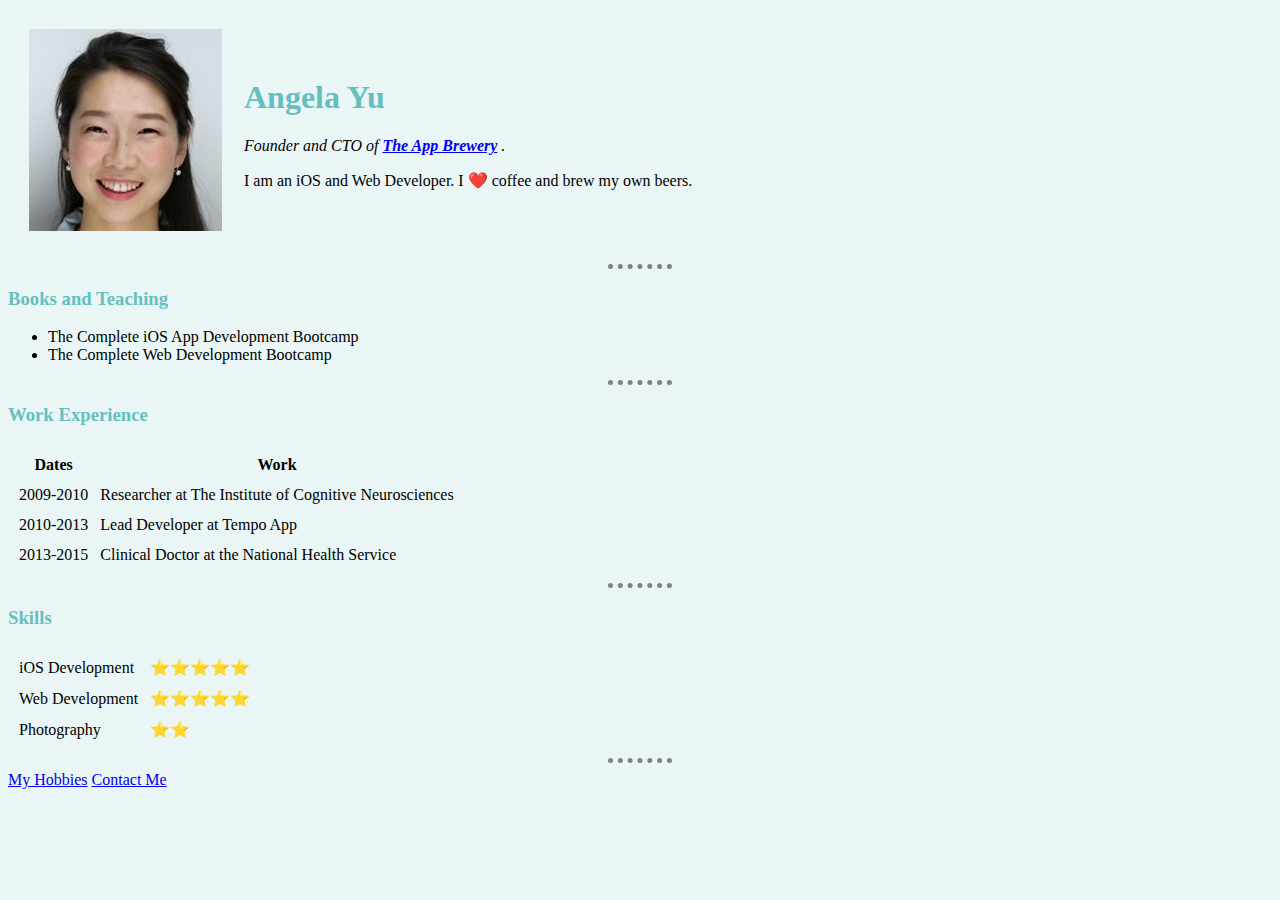
<file: index.html>
<!DOCTYPE html>
<html>

  <head>
    <meta charset="utf-8">
    <title>Angela's Personal Site</title>
    <link rel="stylesheet" href="css/styles.css">
  </head>

  <body>
    <table cellspacing="20">
      <tr>
        <td><img src="images/angela.png" alt="angela profile picture"></td>
        <td>
          <h1>Angela Yu</h1>
          <p>
            <em>Founder and CTO of
              <strong>
                <a href="https://www.appbrewery.co/">The App Brewery</a>
              </strong>.</em>
          </p>
          <p>I am an iOS and Web Developer. I ❤️ coffee and brew my own beers.</p>
        </td>
      </tr>
    </table>
    <hr>
    <h3>Books and Teaching</h3>
    <ul>
      <li>The Complete iOS App Development Bootcamp</li>
      <li>The Complete Web Development Bootcamp</li>
    </ul>
    <hr>
    <h3>Work Experience</h3>
    <table cellspacing="10">
      <thead>
        <tr>
          <th>Dates</th>
          <th>Work</th>
        </tr>
      </thead>
      <tbody>
        <tr>
          <td>2009-2010</td>
          <td>Researcher at The Institute of Cognitive Neurosciences</td>
        </tr>
        <tr>
          <td>2010-2013</td>
          <td>Lead Developer at Tempo App</td>
        </tr>
        <tr>
          <td>2013-2015</td>
          <td>Clinical Doctor at the National Health Service</td>
        </tr>
      </tbody>
    </table>
    <hr>
    <h3>Skills</h3>
    <table cellspacing="10">
      <tr>
        <td>iOS Development</td>
        <td>⭐️⭐️⭐️⭐️⭐️</td>
      </tr>
      <tr>
        <td>Web Development</td>
        <td>⭐️⭐️⭐️⭐️⭐️</td>
      </tr>
      <tr>
        <td>Photography</td>
        <td>⭐️⭐️</td>
      </tr>
    </table>
    <hr>
    <a href="hobbies.html">My Hobbies</a>
    <a href="contact-me.html">Contact Me</a>
  </body>

</html>
</file>
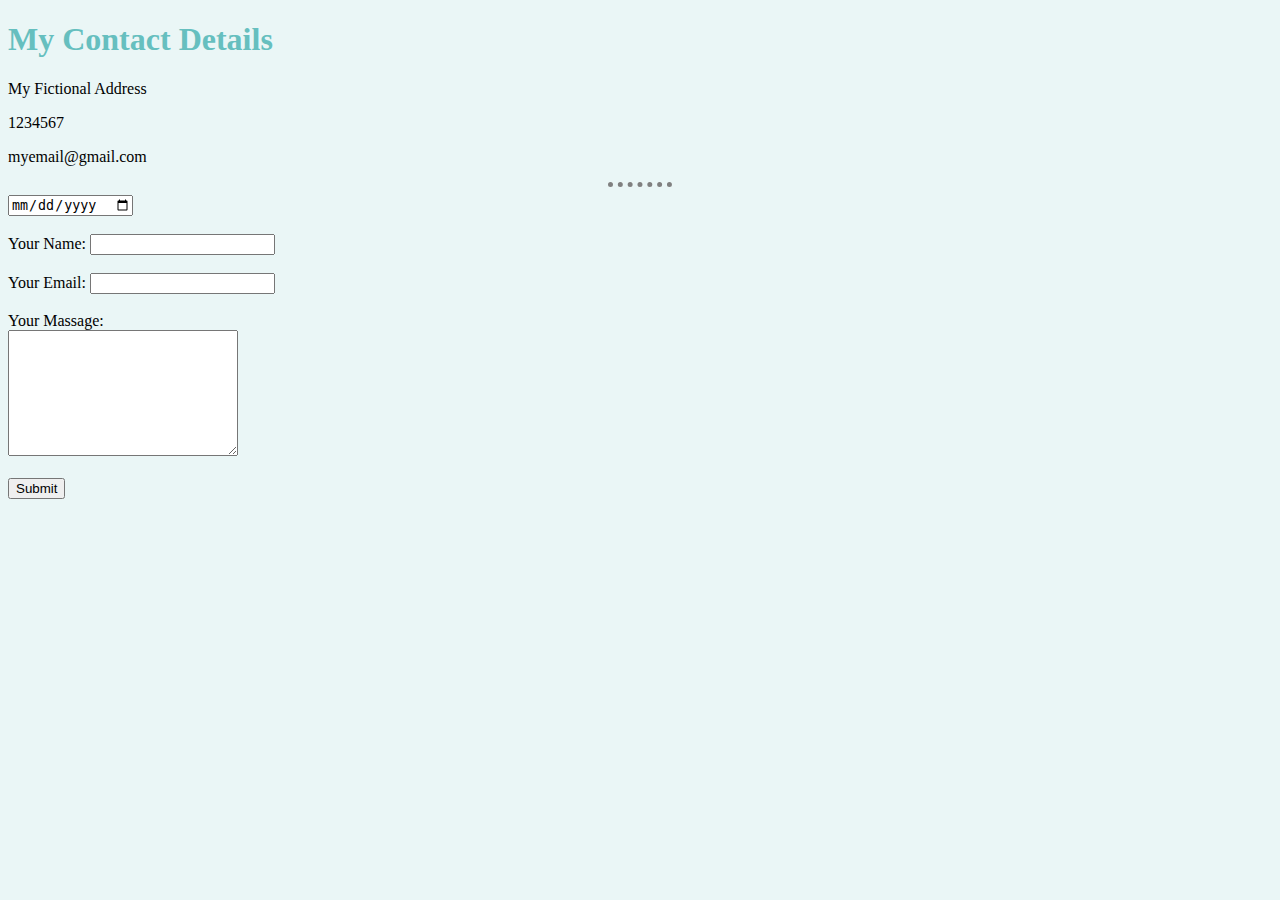
<file: contact-me.html>
<!DOCTYPE html>
<html lang="en" dir="ltr">

<head>
  <meta charset="utf-8">
  <title>Contact Me</title>
  <link rel="stylesheet" href="css/styles.css">
</head>

<body>
  <h1>My Contact Details</h1>
  <p>My Fictional Address</p>
  <p>1234567</p>
  <p>myemail@gmail.com</p>
  <hr>
  <input type="date"><br><br>
  <form class="" action="mailto:zinzin30@email.com" method="post" enctype="text/plain">
    <label>Your Name:</label>
    <input type="text" name="yourName" value=""><br><br>
    <label>Your Email:</label>
    <input type="email" name="yourEmail" value=""><br><br>
    <label>Your Massage:</label><br>
    <textarea name="yourMassage" rows="8" cols="26"></textarea><br><br>
    <input type="submit" name="">
  </form>
</body>

</html>
</file>
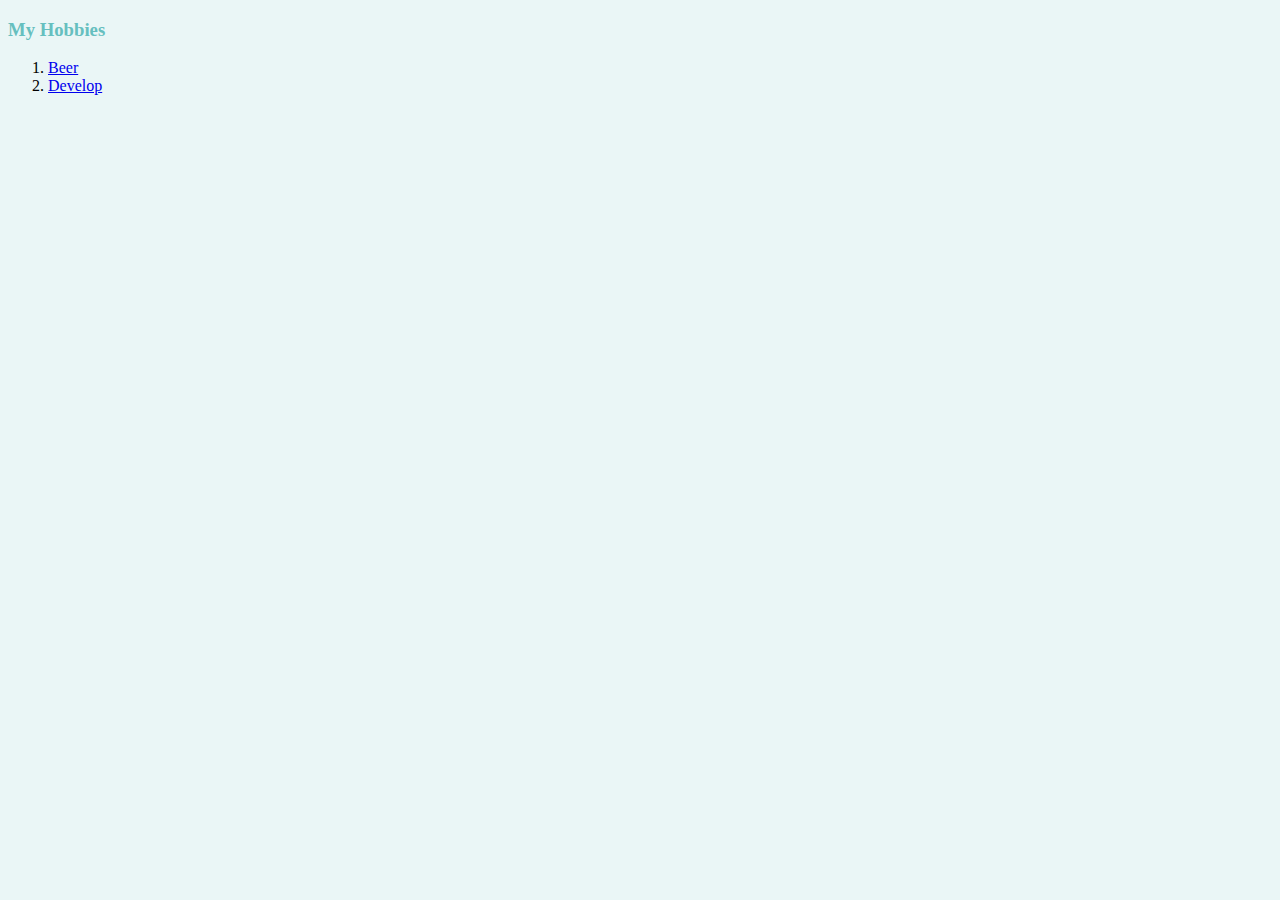
<file: hobbies.html>
<!DOCTYPE html>
<html lang="en" dir="ltr">
  <head>
    <meta charset="utf-8">
    <title>My Hobbies</title>
    <link rel="stylesheet" href="css/styles.css">
  </head>

  <body>
    <h3>My Hobbies</h3>
    <ol>
      <li><a href="https://youtu.be/AVV3UJCFnA4">Beer</a></li>
      <li><a href="https://youtu.be/tJUcBQ07jSc">Develop</a></li>
    </ol>
  </body>
</html>
</file>
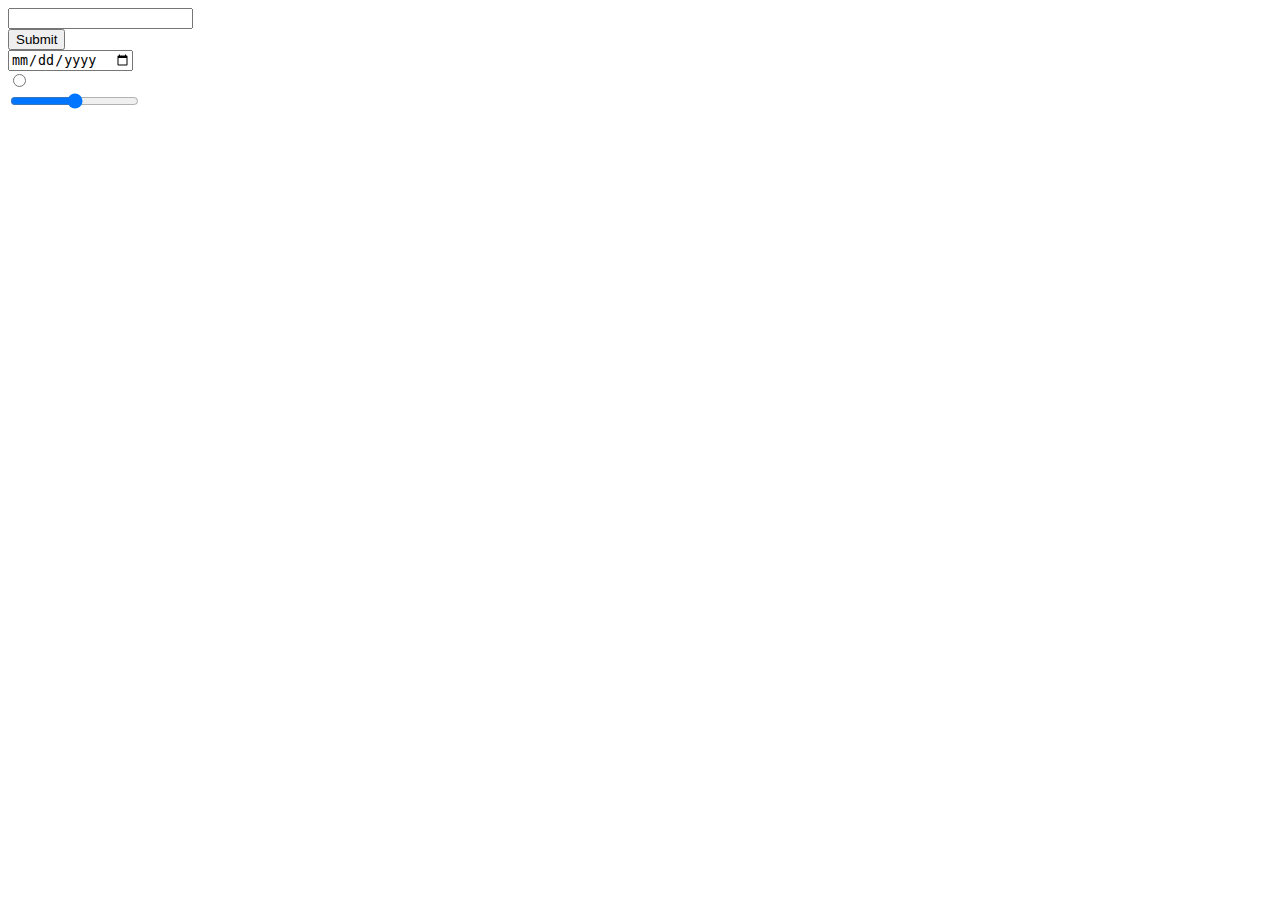
<file: input.html>
<!DOCTYPE html>
<html lang="en" dir="ltr">
  <head>
    <meta charset="utf-8">
    <title>HTML Inputs</title>
  </head>
  <body>
    <form class="" action="index.html" method="post">
      <input type="text"><br>
      <input type="submit"><br>
      <input type="date"><br>
      <input type="radio"><br>
      <input type="range"><br>
    </form>
  </body>
</html>
</file>
<file: css/styles.css>
body {
  background-color: #EAF6F6;
}

h1 {
  color: #66BFBF;
}

h3 {
  color: #66BFBF;
}

hr {
  border-style: none;
  border-top-style: dotted;
  border-color: gray;
  border-width: 5px;
  width: 5%;
}
</file>
